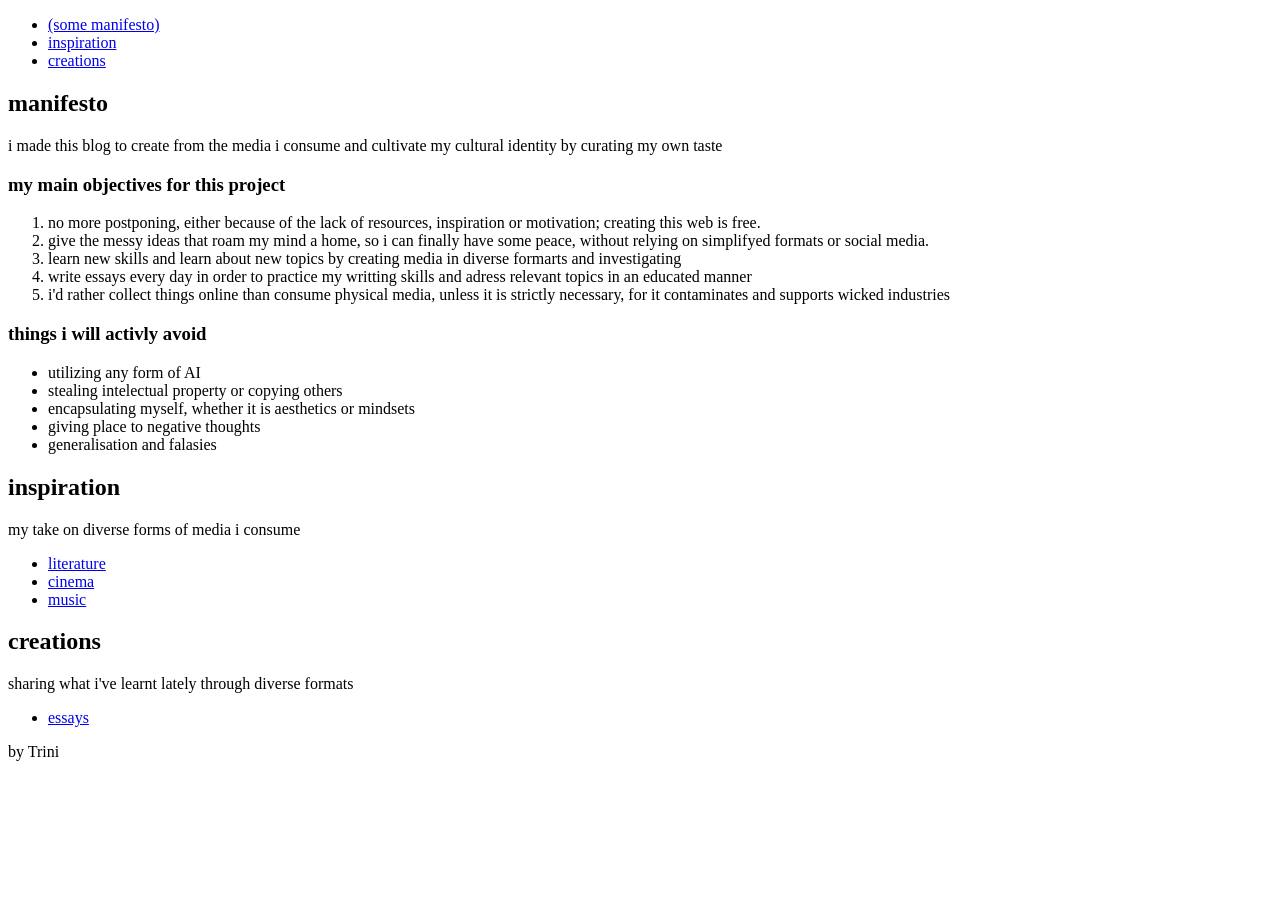
<file: src/index.html>
<!DOCTYPE html>
<html lang="en">
<head>
    <meta charset="UTF-8">
    <meta name="viewport" content="width=device-width, initial-scale=1.0">
    <title>𝓉rini's shit</title>
</head>
<body>
    <header>
        <nav>
            <ul>
                <li><a href="#manifesto">(some manifesto)</a></li>
                <li><a href="#inspiration">inspiration</a></li>
                <li><a href="#creations">creations</a></li>
            </ul>
        </nav>
    </header>
    <main>
        <div id="manifesto">
        <h2>manifesto</h2>
        <p>i made this blog to create from the media i consume and cultivate my cultural identity by curating my own taste</p>
        <h3>my main objectives for this project</h3>
        <ol>
            <li>no more postponing, either because of the lack of resources, inspiration or motivation; creating this web is free.</li>
            <li>give the messy ideas that roam my mind a home, so i can finally have some peace, without relying on simplifyed formats or social media.</li>
            <li>learn new skills and learn about new topics by creating media in diverse formarts and investigating</li>
            <li>write essays every day in order to practice my writting skills and adress relevant topics in an educated manner</li>
            <li>i'd rather collect things online than consume physical media, unless it is strictly necessary, for it contaminates and supports wicked industries</li>
        </ol>
        <h3>things i will activly avoid</h3>
            <ul>
                <li>utilizing any form of AI</li>
                <li>stealing intelectual property or copying others</li>
                <li>encapsulating myself, whether it is aesthetics or mindsets</li>
                <li>giving place to negative thoughts</li>
                <li>generalisation and falasies</li>
            </ul>
        </div> 
    </main>
    <div id="inspiration">
        <h2>inspiration</h2>
        <p>my take on diverse forms of media i consume</p>
        <nav>
            <ul>
                <li><a href="/src/literature/literature.html">literature</a></li>
                <li><a href="/src/cinema/cinema.html">cinema</a></li>
                <li><a href="/src/cinema/cinema.html">music</a></li>
            </ul>
        </nav>
    </div>
    <div id="creations">
        <h2>creations</h2>
        <p>sharing what i've learnt lately through diverse formats</p>
            <ul>
                <li><a href="/essays/essays.html">essays</a></li>
            </ul>
    </div>
</body>
<foooter>
    <p>by Trini</p>
</foooter>
</html>
</file>
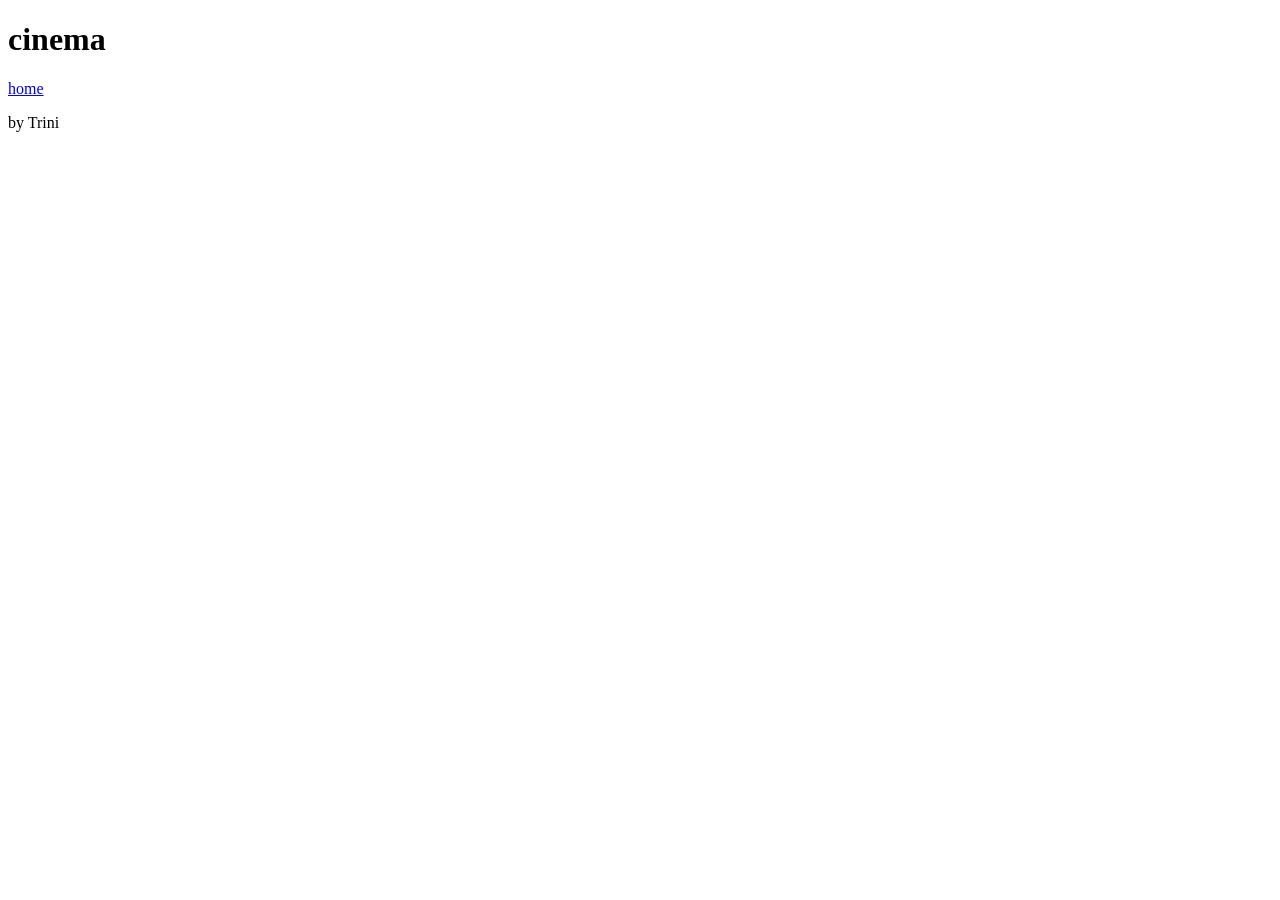
<file: cinema.html>
<!DOCTYPE html>
<html lang="en">
<head>
    <meta charset="UTF-8">
    <meta name="viewport" content="width=device-width, initial-scale=1.0">
    <title>𝓉rini's shit - cinema</title>
</head>
<body>
    <header>
        <h1>cinema</h1>
        <nav>
            <a href="/index.html">home</a>
        </nav>
    </header>
   <main>
        
   </main>
</body>
<foooter>
    <p>by Trini</p>
</foooter>
</html>
</file>
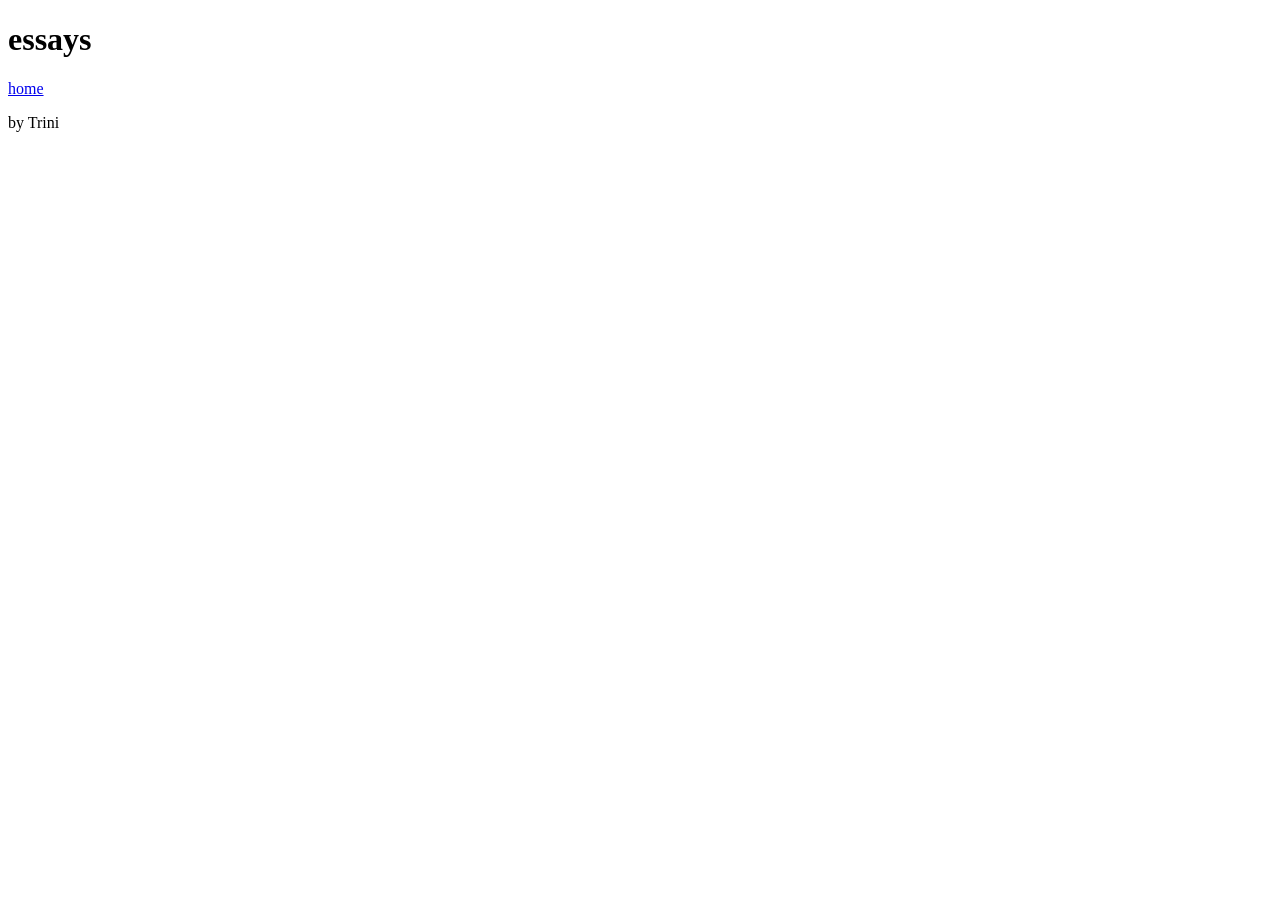
<file: essays.html>
<!DOCTYPE html>
<html lang="en">
<head>
    <meta charset="UTF-8">
    <meta name="viewport" content="width=device-width, initial-scale=1.0">
    <title>𝓉rini's shit - essays</title>
</head>
<body>
    <header>
        <h1>essays</h1>
        <nav>
            <a href="/index.html">home</a>
        </nav>
    </header>
   <main>
        
   </main>
</body>
<foooter>
    <p>by Trini</p>
</foooter>
</html>
</file>
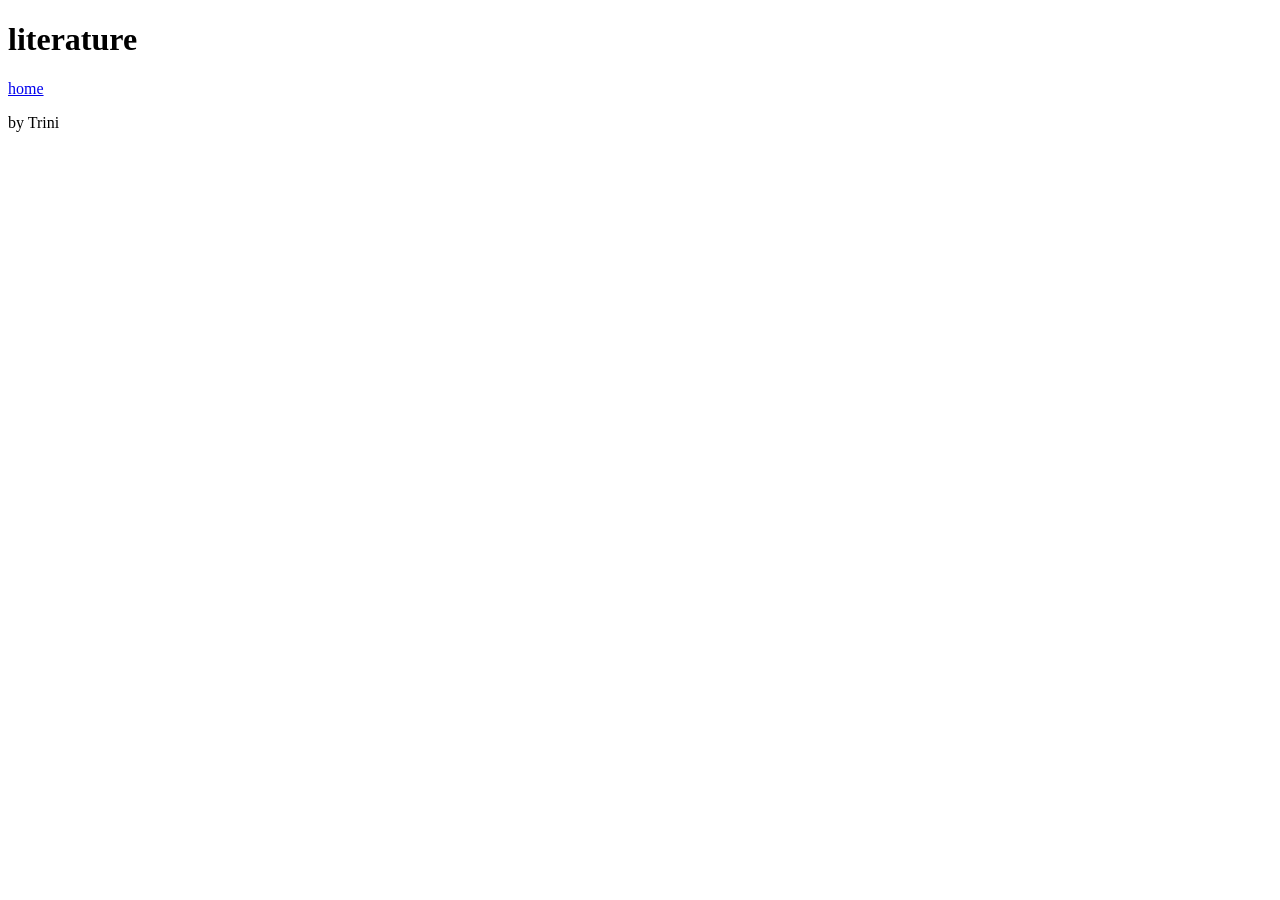
<file: literature.html>
<!DOCTYPE html>
<html lang="en">
<head>
    <meta charset="UTF-8">
    <meta name="viewport" content="width=device-width, initial-scale=1.0">
    <title>𝓉rini's shit - literature</title>
</head>
<body>
    <header>
        <h1>literature</h1>
        <nav>
            <a href="/index.html">home</a>
        </nav>
    </header>
   <main>
        
   </main>
</body>
<foooter>
    <p>by Trini</p>
</foooter>
</html>
</file>
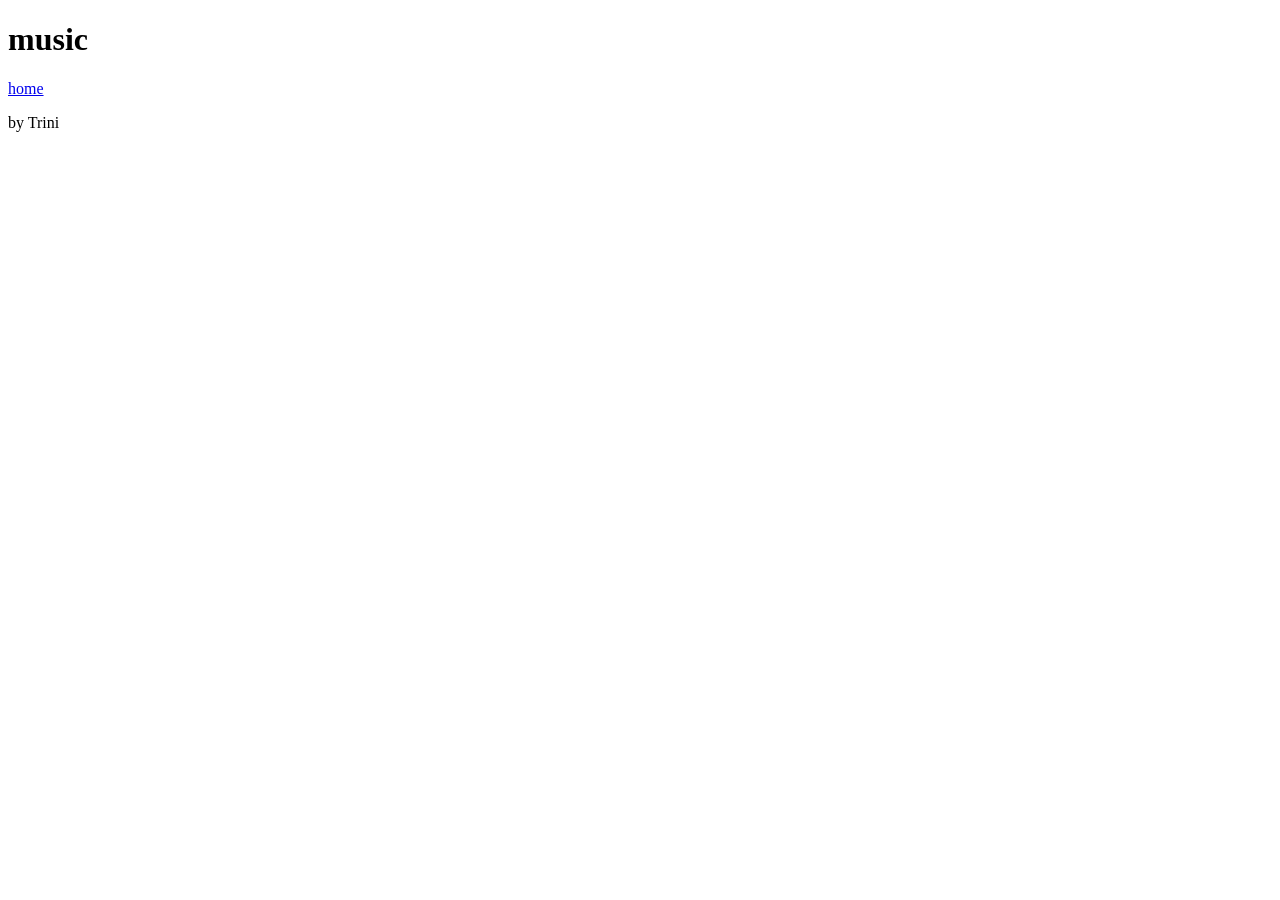
<file: music.html>
<!DOCTYPE html>
<html lang="en">
<head>
    <meta charset="UTF-8">
    <meta name="viewport" content="width=device-width, initial-scale=1.0">
    <title>𝓉rini's shit - music</title>
</head>
<body>
    <header>
        <h1>music</h1>
        <nav>
            <a href="/index.html">home</a>
        </nav>
    </header>
   <main>
        
   </main>
</body>
<foooter>
    <p>by Trini</p>
</foooter>
</html>
</file>
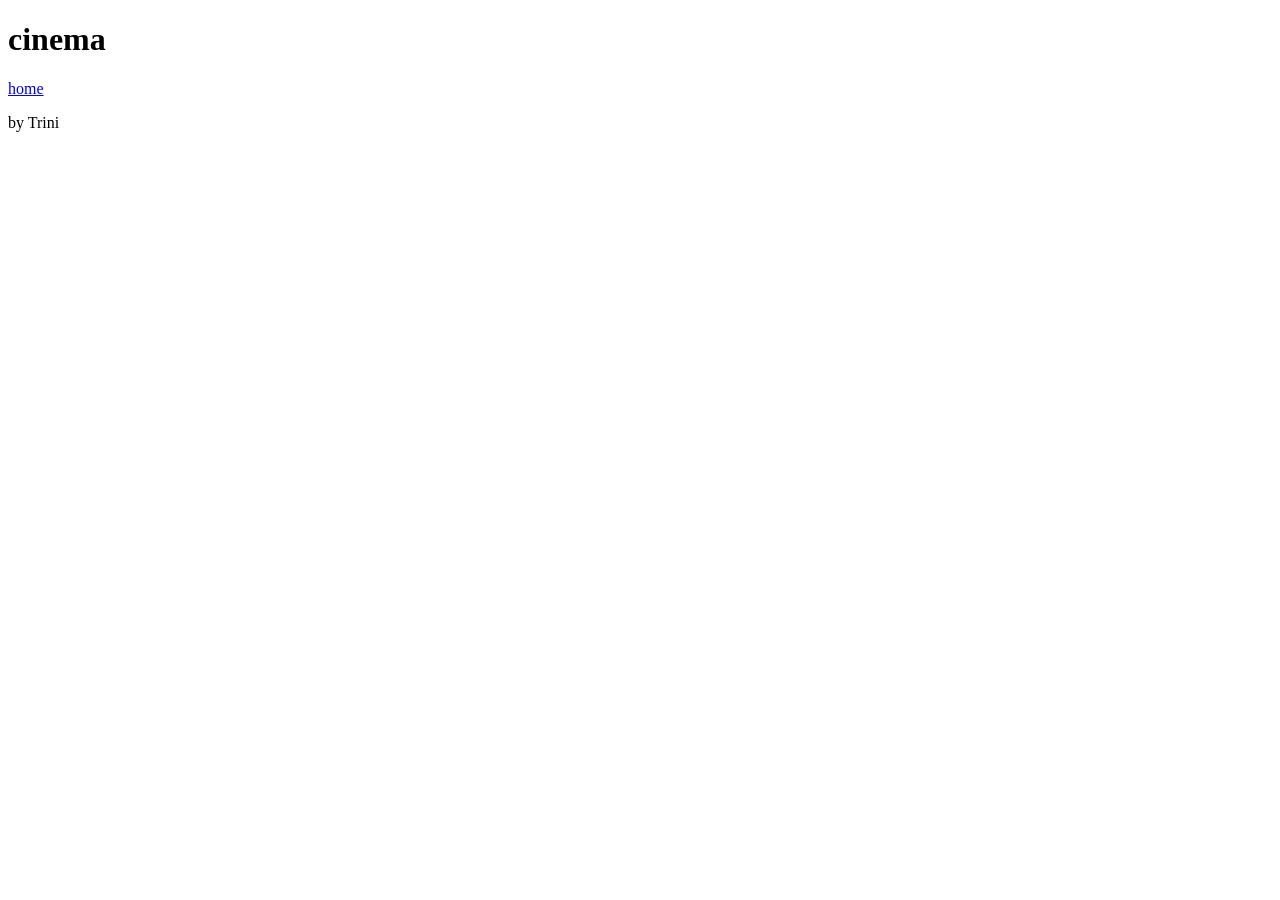
<file: src/cinema/cinema.html>
<!DOCTYPE html>
<html lang="en">
<head>
    <meta charset="UTF-8">
    <meta name="viewport" content="width=device-width, initial-scale=1.0">
    <title>𝓉rini's shit - cinema</title>
</head>
<body>
    <header>
        <h1>cinema</h1>
        <nav>
            <a href="/src/index.html">home</a>
        </nav>
    </header>
   <main>
        
   </main>
</body>
<foooter>
    <p>by Trini</p>
</foooter>
</html>
</file>
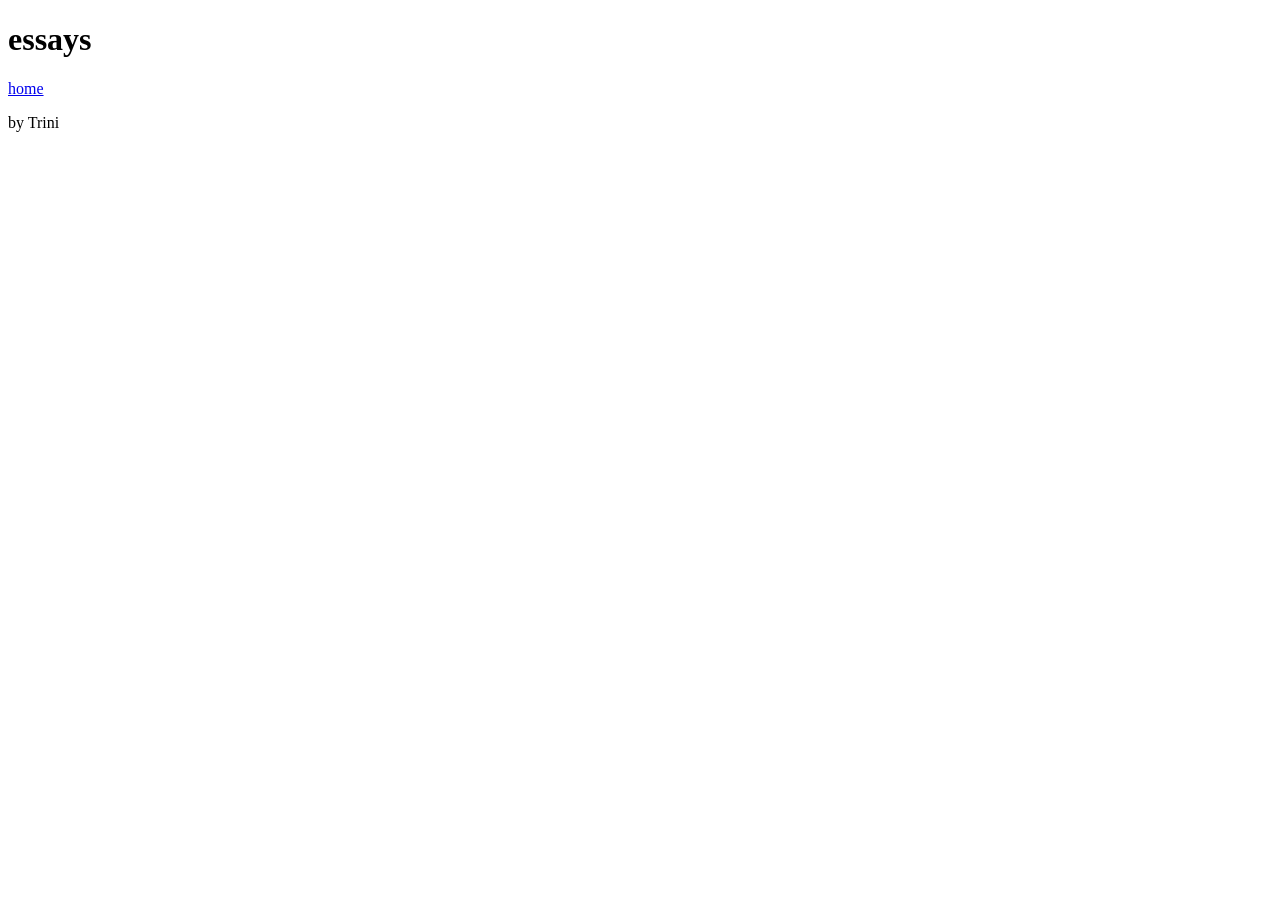
<file: src/essays/essays.html>
<!DOCTYPE html>
<html lang="en">
<head>
    <meta charset="UTF-8">
    <meta name="viewport" content="width=device-width, initial-scale=1.0">
    <title>𝓉rini's shit - essays</title>
</head>
<body>
    <header>
        <h1>essays</h1>
        <nav>
            <a href="/src/index.html">home</a>
        </nav>
    </header>
   <main>
        
   </main>
</body>
<foooter>
    <p>by Trini</p>
</foooter>
</html>
</file>
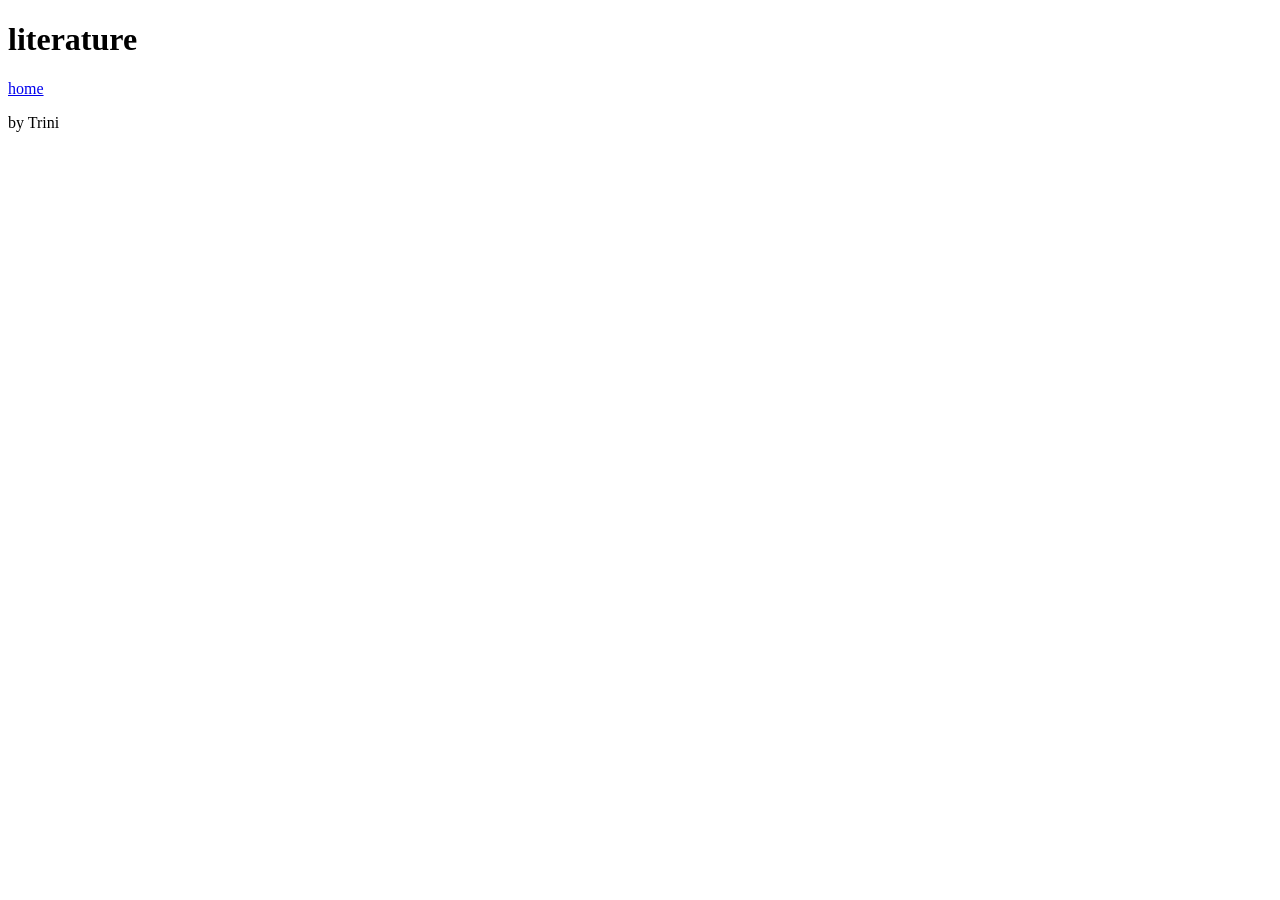
<file: src/literature/literature.html>
<!DOCTYPE html>
<html lang="en">
<head>
    <meta charset="UTF-8">
    <meta name="viewport" content="width=device-width, initial-scale=1.0">
    <title>𝓉rini's shit - literature</title>
</head>
<body>
    <header>
        <h1>literature</h1>
        <nav>
            <a href="/src/index.html">home</a>
        </nav>
    </header>
   <main>
        
   </main>
</body>
<foooter>
    <p>by Trini</p>
</foooter>
</html>
</file>
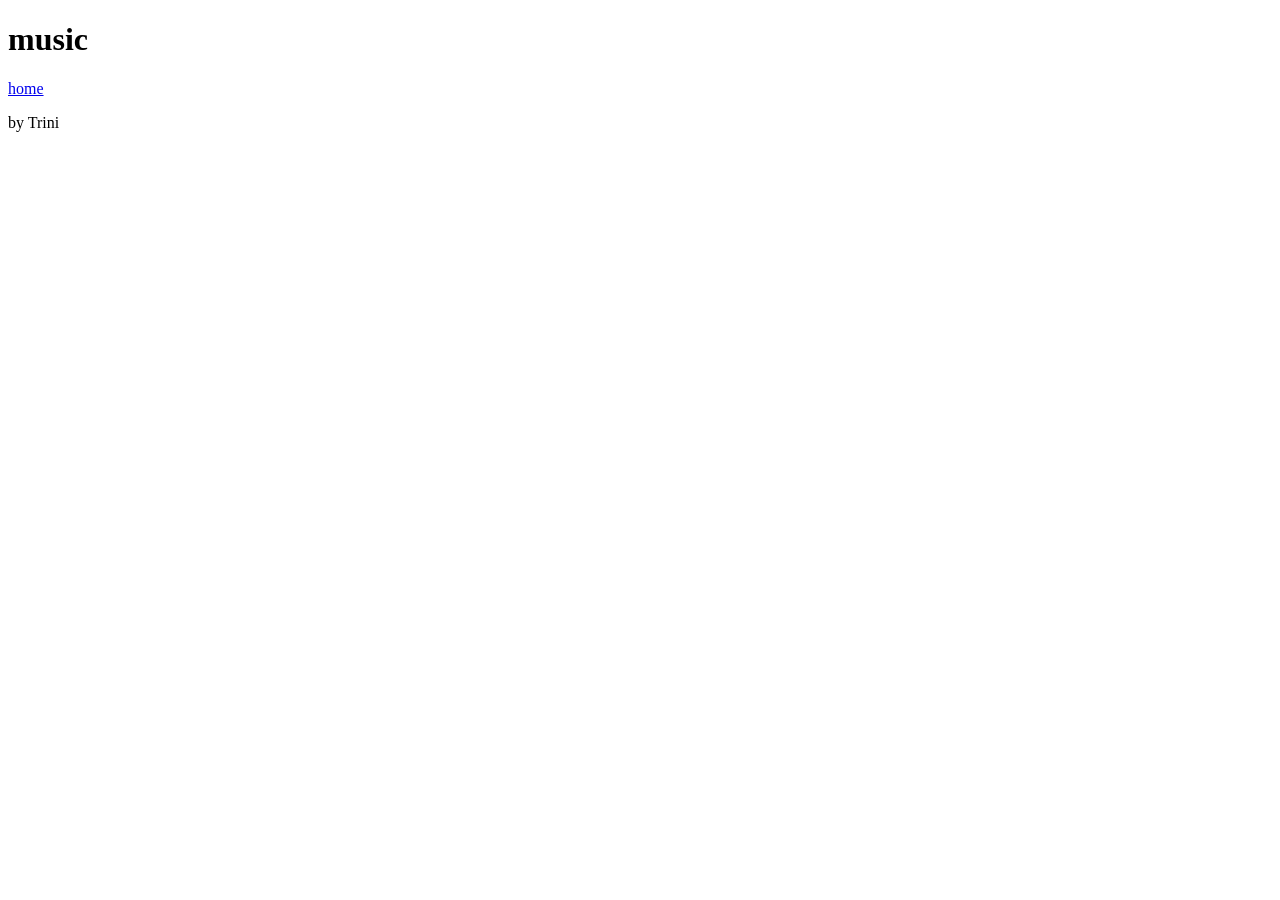
<file: src/music/music.html>
<!DOCTYPE html>
<html lang="en">
<head>
    <meta charset="UTF-8">
    <meta name="viewport" content="width=device-width, initial-scale=1.0">
    <title>𝓉rini's shit - music</title>
</head>
<body>
    <header>
        <h1>music</h1>
        <nav>
            <a href="/src/index.html">home</a>
        </nav>
    </header>
   <main>
        
   </main>
</body>
<foooter>
    <p>by Trini</p>
</foooter>
</html>
</file>
